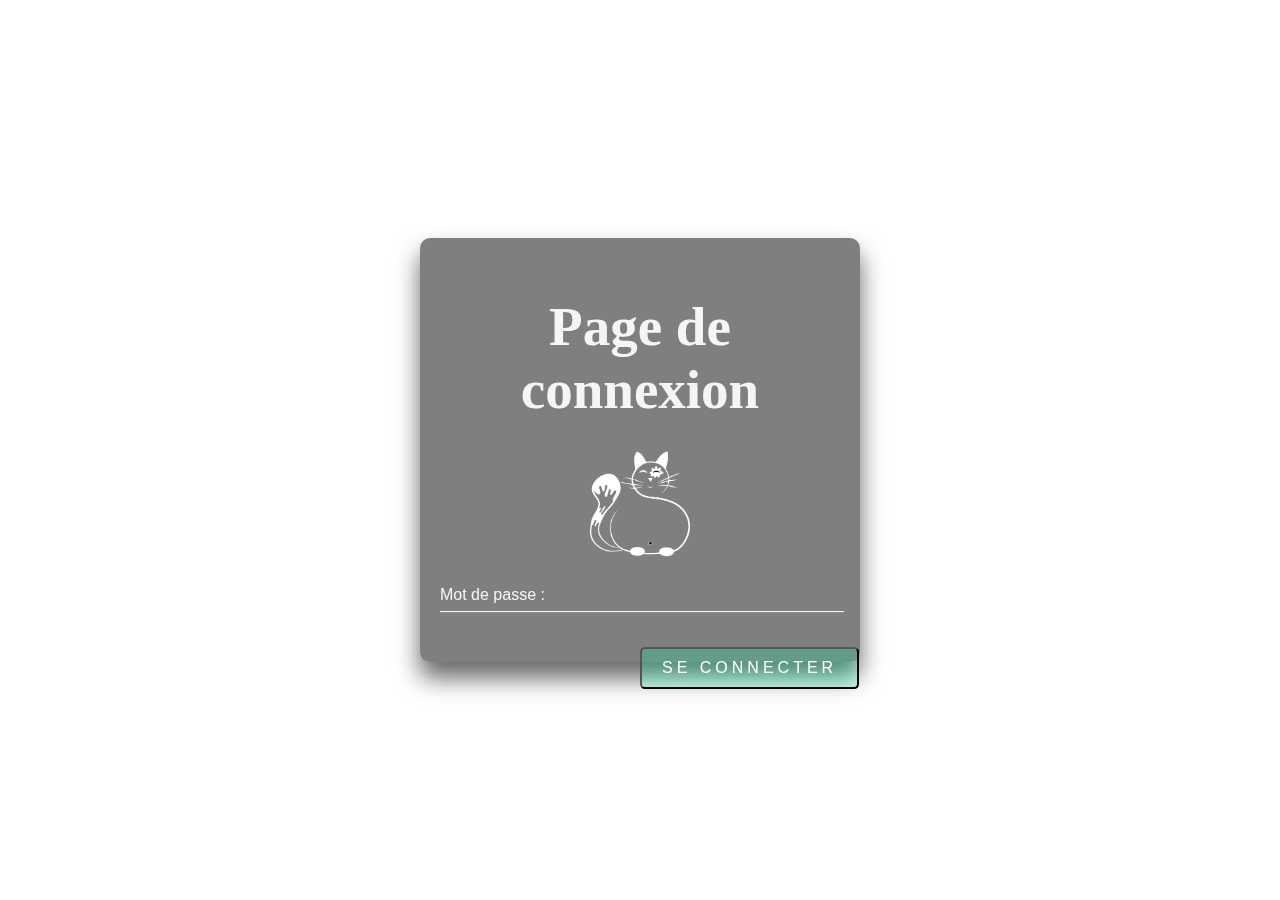
<file: index.html>
<!DOCTYPE html>
<html>
  <head>
    <title>Connexion à mlj_nav</title>
    <meta charset="utf-8">
    <link rel="stylesheet" href="./css/connexion.css">
    
  </head>
  <body >
      <div id="container">
         <h1>Page de connexion</h1>
        <img class="center" src="./assets/chat.png">
        <div class ="user-box" >
           <input type="password" id="password" name="password" required>
           <label for="password">Mot de passe :</label>
        </div>
        <button id="login-button" onclick="submitPassword()">Se connecter</button>
        <p id="error-message" style="color: red; display: none;">Mot de passe incorrect !</p>  
        
       
      </div>
  </body>
</html>
<script src="./scripts/connexion.js" type="text/javascript"></script>
</file>
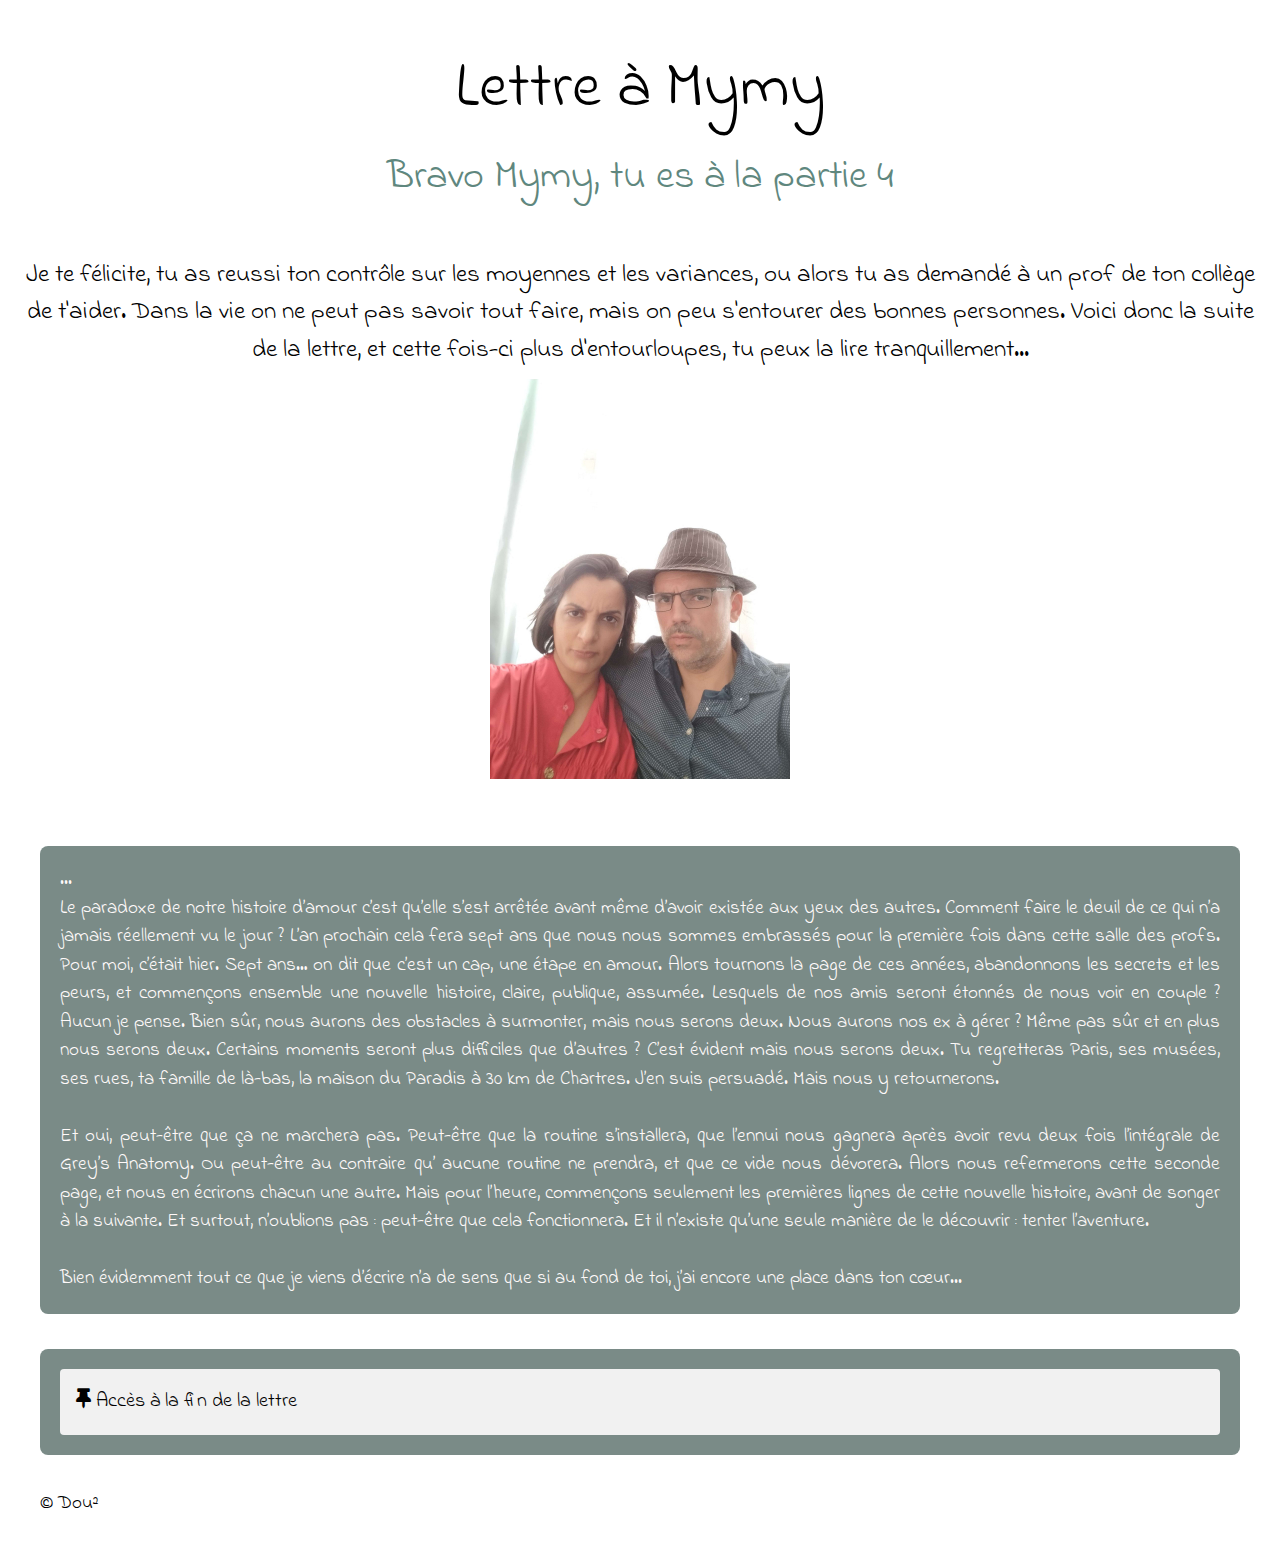
<file: 974.html>
<!DOCTYPE html>
<html>
  <title>Lettre à Mymy</title>
  <link rel="icon" href="./assets/chat_bleu.ico">
  <meta charset="UTF-8">
  <meta name="viewport" content="width=device-width, initial-scale=1">
  <link rel="stylesheet" href="./css/w3.css">
  <link rel="stylesheet" href="./css/style.css">

  <link rel="preconnect" href="https://fonts.gstatic.com">
  <link href="https://fonts.googleapis.com/css2?family=Indie+Flower&family=Raleway&display=swap" rel="stylesheet">

  <link rel="stylesheet" href="https://cdnjs.cloudflare.com/ajax/libs/font-awesome/5.15.1/css/all.min.css"  />
  <script src="scripts/answer.js" type="text/javascript"></script>
  <body >
    <header  class="w3-container w3-padding-32 w3-center ">
        <h1 class="w3-jumbo"><span class="w3-hide-small">Lettre à Mymy</h1>
        <h2 class = "title">Bravo Mymy, tu es à la partie 4 </h2>
        <br><h3> Je te félicite, tu as reussi ton contrôle sur les moyennes et les variances, ou alors tu as demandé à un prof de ton collège de t'aider. 
            Dans la vie on ne peut pas savoir tout faire, mais on peu s'entourer des bonnes personnes. Voici donc la suite de la lettre, et cette fois-ci plus d'entourloupes, tu peux la lire tranquillement...</h3>
            <img class="center" style="width:300px"src="./assets/first.jpg">
    </header>
    <div  class = "w3-container"> 
        <article class="w3-content w3-justify light" >
            ...<br>
            Le paradoxe de notre histoire d’amour c’est qu’elle s’est arrêtée avant même d’avoir existée aux yeux des autres. Comment faire le deuil de ce qui n’a jamais réellement vu le jour ? 
            L’an prochain cela fera sept ans que nous nous sommes embrassés pour la première fois dans cette salle des profs. Pour moi, c’était hier. Sept ans… on dit que c’est un cap, une étape en amour. 
            Alors tournons la page de ces années, abandonnons les secrets et les peurs, et commençons ensemble une nouvelle histoire, claire, publique, assumée. Lesquels de nos amis seront étonnés de nous 
            voir en couple ? Aucun je pense. Bien sûr, nous aurons des obstacles à surmonter, mais nous serons deux. Nous aurons nos ex à gérer ? Même pas sûr et en plus nous serons deux. Certains moments 
            seront plus difficiles que d’autres ? C’est évident mais nous serons deux. Tu regretteras Paris, ses musées, ses rues, ta famille de là-bas, la maison du Paradis à 30 km de Chartres. 
            J’en suis persuadé. Mais nous y retournerons.
            <br><br>
            Et oui, peut-être que ça ne marchera pas. Peut-être que la routine s’installera, que l’ennui nous gagnera après avoir revu deux fois l’intégrale de Grey’s Anatomy. Ou peut-être au contraire 
            qu’ aucune routine ne prendra, et que ce vide nous dévorera. Alors nous refermerons cette seconde page, et nous en écrirons chacun une autre. Mais pour l’heure, commençons seulement les premières 
            lignes de cette nouvelle histoire, avant de songer à la suivante. Et surtout, n’oublions pas : peut-être que cela fonctionnera. Et il n’existe qu’une seule manière de le découvrir : tenter l’aventure. 
            <br><br>
            Bien évidemment tout ce que je viens d’écrire n’a de sens que si au fond de toi, j’ai encore une place dans ton cœur...
        </article>
       
        <article class="w3-content w3-justify light">
            <button onclick="showOrNot('partie4')" class="w3-btn w3-block w3-light-gray w3-left-align"> 
                <h4> <i class="fa fa-thumbtack"></i> Accès à la fin de la lettre</h4>
            </button>
            <div id ="partie4" class=" w3-hide">
                On en a fini avec les mathématiques promis. Résoud ce rebus pour accéder à la fin de la lettre.<br>
                <ul>
                    <li>Mon premier est la première lettre de la cinquième planète du système solaire.</li>
                    <li>Mon deuxième est une lettre qui quand on la prononce est aussi un verbe du premier groupe, conjugué à la première personne du présent de l'indicatif, et qui signifie que l'on apprécie quelquechose ou bien quelqu'un.</li>
                    <li>Normalement tu as déjà trouvé mon troisième. Tu n'es donc qu'à trois lettres de la Victoire.</li>
                </ul>
                 <hr style="width:600px" class="w3-opacity">
                <form >
                    <label for="mdp">Mot de passe :</label>
                    <input type="text" id="mdp" name="mdp" ><br>
                    <input type="button" onclick="checkAnswer('jmv')" value="Soumettre">
                </form> 
            </div>
        </article>   
  
        
    
    <footer class="w3-content w3-justify light">
		&copy; Dou²
    </footer>
  </body>

</html>
</file>
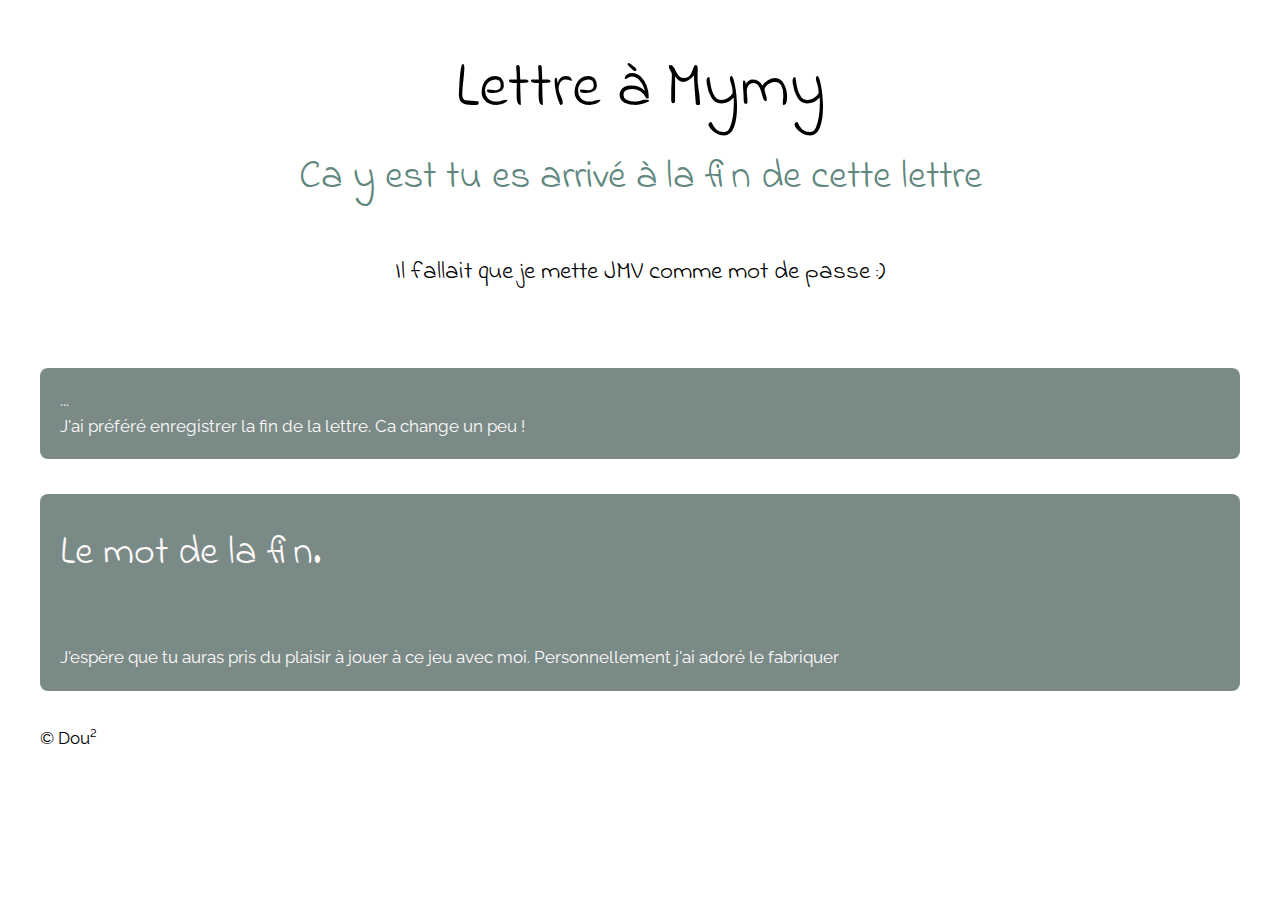
<file: jmv.html>
<!DOCTYPE html>
<html>
  <title>Lettre à Mymy</title>
  <link rel="icon" href="./asset/plume.ico">
  <meta charset="UTF-8">
  <meta name="viewport" content="width=device-width, initial-scale=1">
  <link rel="stylesheet" href="./w3.css">
  <link rel="stylesheet" href="./style.css">

  <link rel="preconnect" href="https://fonts.gstatic.com">
  <link href="https://fonts.googleapis.com/css2?family=Indie+Flower&family=Raleway&display=swap" rel="stylesheet">

  <link rel="stylesheet" href="https://cdnjs.cloudflare.com/ajax/libs/font-awesome/5.15.1/css/all.min.css"  />
  <script src="script.js" type="text/javascript"></script>
  <body >
    <header  class="w3-container w3-padding-32 w3-center ">
        <h1 class="w3-jumbo"><span class="w3-hide-small">Lettre à Mymy</h1>
        <h2 class = "title">Ca y est tu es arrivé à la fin de cette lettre</h2>
        <br><h3> Il fallait que je mette JMV comme mot de passe :)</h3>
    </header>
    <div  class = "w3-container"> 
        <article class="w3-content w3-justify light" >
            ...<br>
            J'ai préféré enregistrer la fin de la lettre. Ca change un peu !
        </article>
       
        <article class="w3-content w3-justify light">
            <h2>Le mot de la fin.</h2>
            <br><br>
            J'espère que tu auras pris du plaisir à jouer à ce jeu avec moi. Personnellement j'ai adoré le fabriquer
        </article>   
  
        
    
    <footer class="w3-content w3-justify light">
		&copy; Dou²
    </footer>
  </body>
</html>
</file>
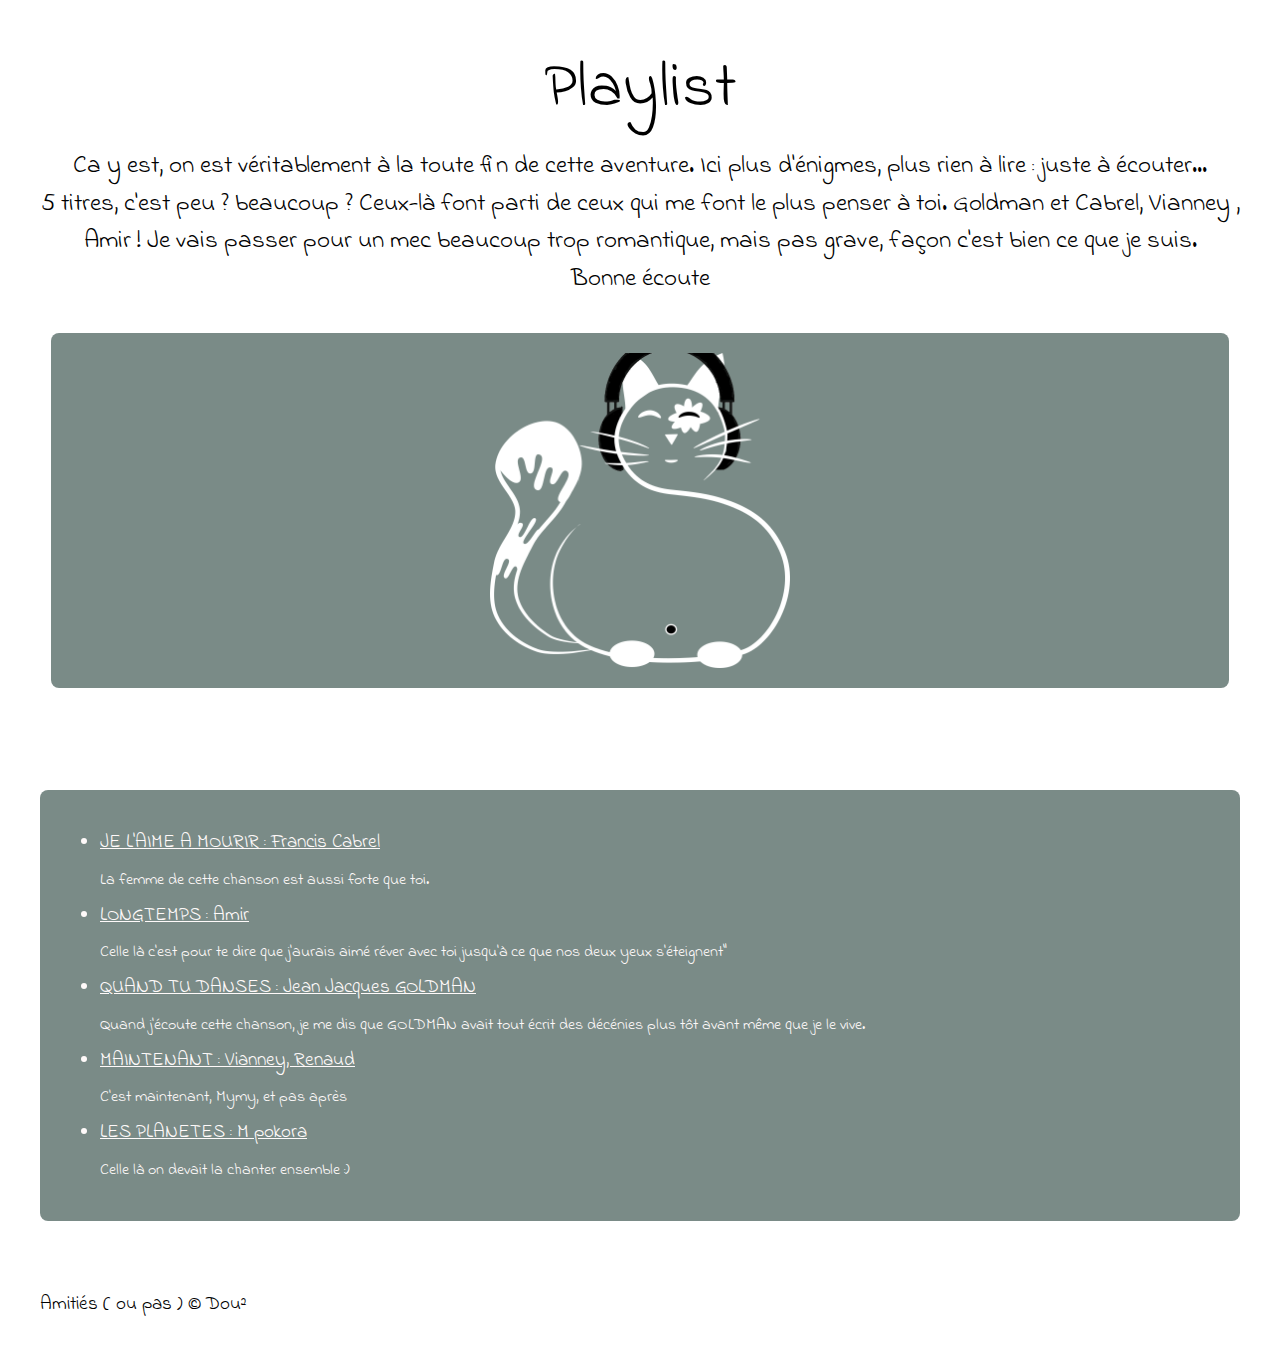
<file: music.html>
<!DOCTYPE html>
<html>
  <title>Lettre à Mymy</title>
  <link rel="icon" href="./assets/chat_bleu.ico">
  <meta charset="UTF-8">
  <meta name="viewport" content="width=device-width, initial-scale=1">
  <link rel="stylesheet" href="./css/w3.css">
  <link rel="stylesheet" href="./css/style.css">

  <link rel="preconnect" href="https://fonts.gstatic.com">
  <link href="https://fonts.googleapis.com/css2?family=Indie+Flower&family=Raleway&display=swap" rel="stylesheet">

  <link rel="stylesheet" href="https://cdnjs.cloudflare.com/ajax/libs/font-awesome/5.15.1/css/all.min.css"  />
  <body >
    <header  class="w3-container w3-padding-32 w3-center ">
      <h1 class="w3-jumbo"><span class="w3-hide-small">Playlist</h1>
      <h2 class = "title"> </h2>
      <h3>
        Ca y est, on est véritablement à la toute fin de cette aventure. Ici plus d'énigmes, plus rien à lire : juste à écouter...<br>
        5 titres, c'est peu ? beaucoup ? Ceux-là font parti de ceux qui me font le plus penser à toi. Goldman et Cabrel, Vianney , Amir !
        Je vais passer pour un mec beaucoup trop romantique, mais pas grave, façon c'est bien ce que je suis.<br>
        Bonne écoute
      </h3>
      <article>
        <img class="center" style="width:300px"src="./assets/chat_music.png">
      </article>   
    </header>
    <div  class = "w3-container"> 
      <article class="w3-content w3-justify light" >
        <ul>
          <li>
            <a href="https://youtu.be/WRHZoMq3TXc" target = "blank"> JE L'AIME A MOURIR : Francis Cabrel </a>
            <h6>La femme de cette chanson est aussi forte que toi.</h6>
          </li>
          <li><a href="https://youtu.be/t_0C9rQBCSE?si=Rb24e7v6Ft_0c5jQ" target = "blank"> LONGTEMPS : Amir </a>
              <h6>Celle là c'est pour te dire que j'aurais aimé réver avec toi jusqu'à ce que nos deux yeux s'éteignent"</h6> 
          </li>
          <li>
            <a href="https://youtu.be/2EpQxCdUyLw" target = "blank"> QUAND TU DANSES : Jean Jacques GOLDMAN </a>
            <h6> Quand j'écoute cette chanson, je me dis que GOLDMAN avait tout écrit des décénies plus tôt avant même que je le vive. </h6>  
          </li>
          <li>
            <a href="https://youtu.be/0LhJuXOSiKE" target = "blank"> MAINTENANT : Vianney, Renaud </a>
            <h6> C'est maintenant, Mymy, et pas après</h6>
          </li>
          <li>
            <a href="https://youtu.be/qcA07gL7WEw?si=EtBiqdjccZTNHjaC" target = "blank"> LES PLANETES : M pokora </a>
            <h6>Celle là on devait la chanter ensemble :)</h6>
          </li>
        </ul>
      </article>
    </div>
       
        
        
    
    <footer class="w3-content w3-justify light">
		Amitiés ( ou pas ) &copy; Dou²
    </footer>
  </body>
</html>
</file>
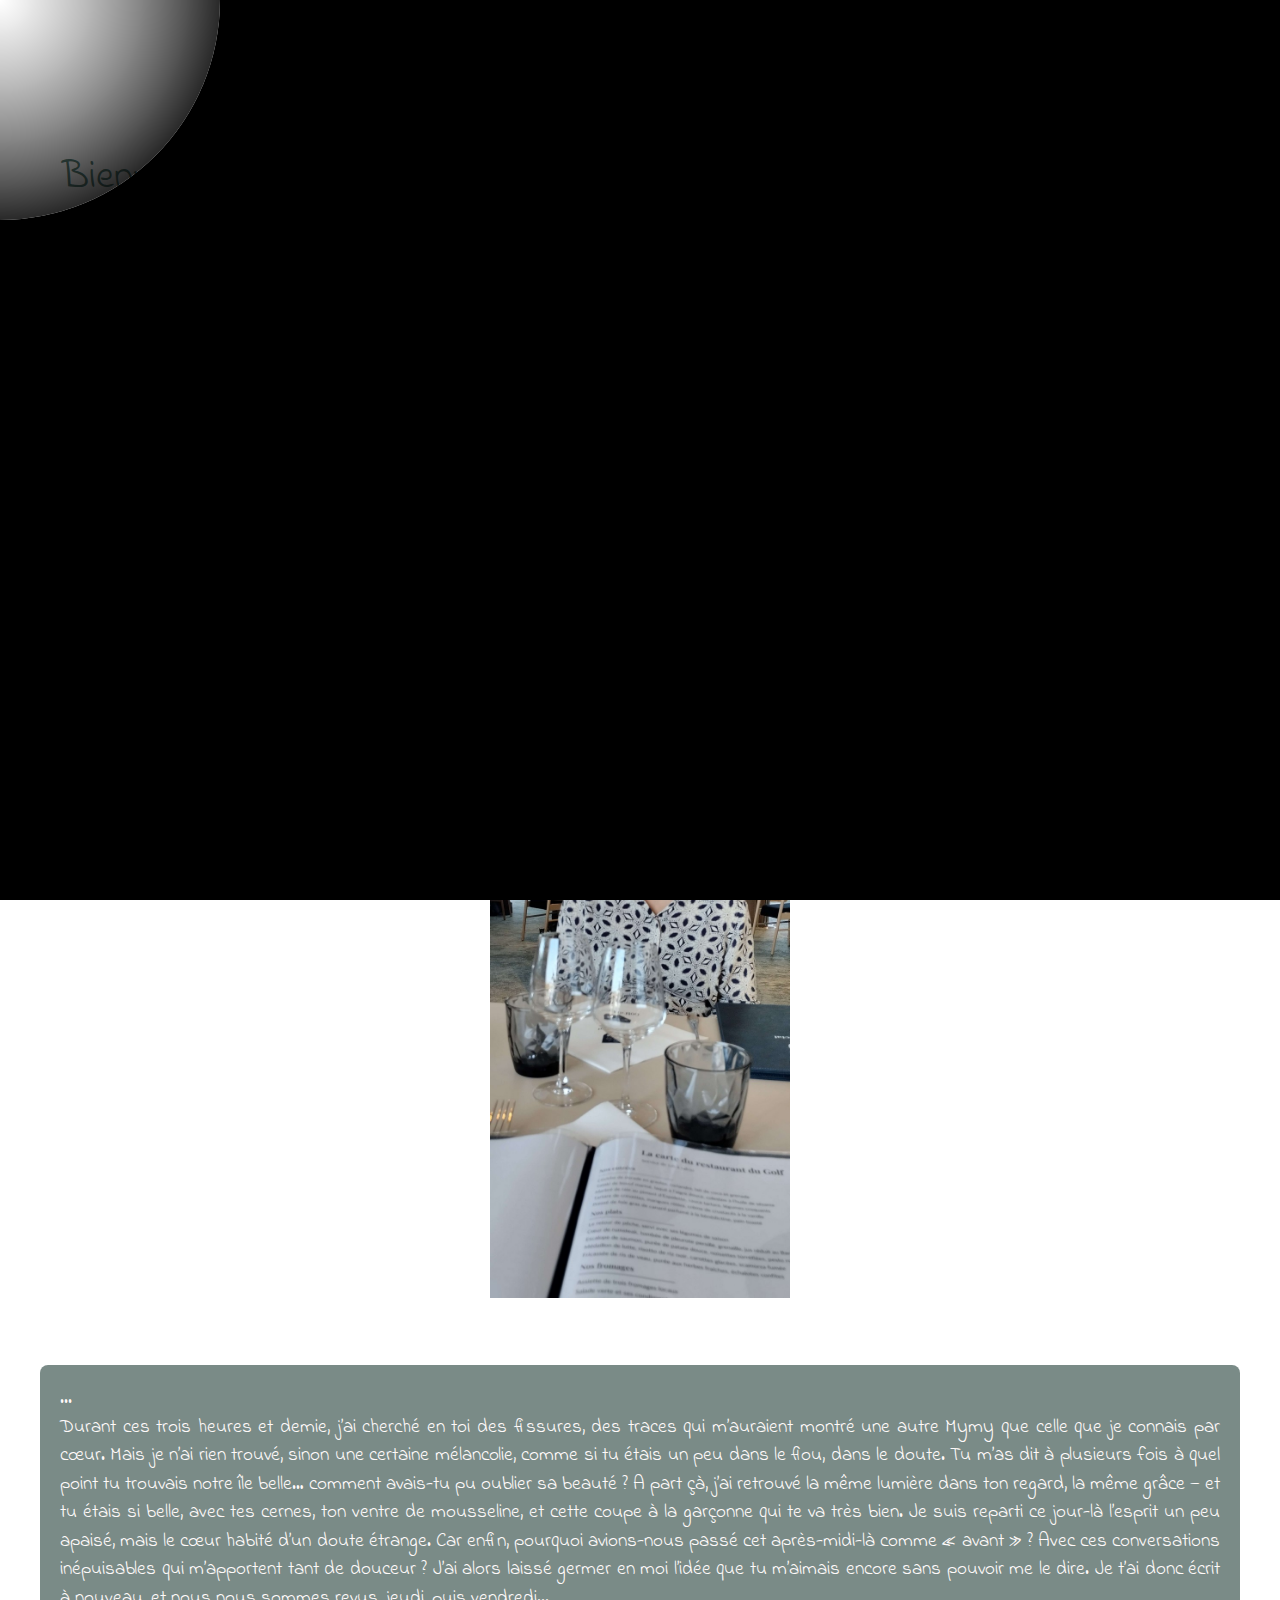
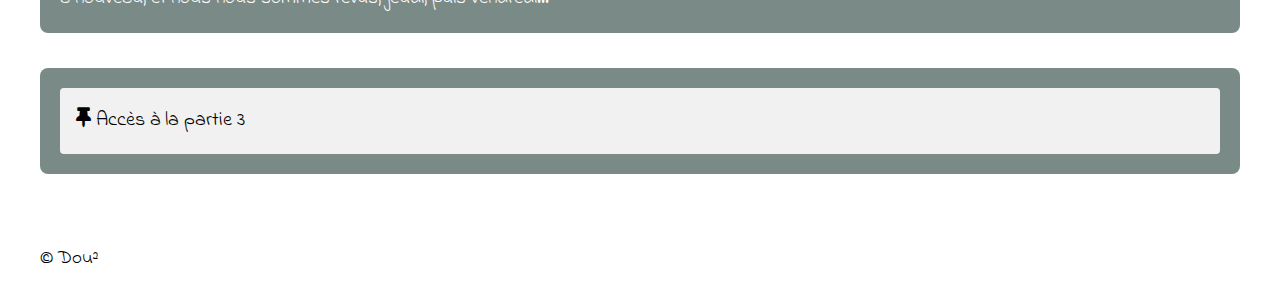
<file: part_2.html>
<!DOCTYPE html>
<html>
  <title>Lettre à Mymy</title>
  <link rel="icon" href="./assets/chat_bleu.ico">
  <meta charset="UTF-8">
  <meta name="viewport" content="width=device-width, initial-scale=1">
  <link rel="stylesheet" href="./css/w3.css">
  <link rel="stylesheet" href="./css/style.css">

  <link rel="preconnect" href="https://fonts.gstatic.com">
  <link href="https://fonts.googleapis.com/css2?family=Indie+Flower&family=Raleway&display=swap" rel="stylesheet">

  <link rel="stylesheet" href="https://cdnjs.cloudflare.com/ajax/libs/font-awesome/5.15.1/css/all.min.css"  />
  <script src="scripts/answer.js" type="text/javascript"></script>
  
  <body >
    <header  class="w3-container w3-padding-32 w3-center ">
        <h1 class="w3-jumbo"><span class="w3-hide-small"> Lettre à Mymy</h1>
        <h2 class = "title">Bienvenue à toi Mymy, tu viens de découvrir la deuxième partie de cette lettre. Peut-être pensais tu que ce serait la fin, mais en fait tu n'es qu'au début de ton aventure.</h2> 
        <h3>
        Cette lettre comporte plusieurs parties, je pourrai te dire exactement combien mais je ne le ferai pas ( Indice : moins de 10 ). Les lire toutes te demandera de l'énergie et du temps et je sais que 
        tu n'en a pas beaucoup avec ton métier, mais s'il te plait prend le temps de le faire, il n'y a aucune limite de temps, pas de bombe qui explose si un timer arrive à zero, et si vraiment tu bloques 
        tu peux m'appeler pour que je te vienne en aide.
        <br> Voici donc la suite de la lettre... au départ elle était en Allemand pour voir tes progrès à Duolingo, mais bon j'ai présumé de tes capacités :) alors à ta demande je l'ai remis en francais, 
        mais pour ajouter un peu de piment , j'ai codé une petite lampe torche, un peu comme si tu lisais la lettre dans ton lit , sous la couette,... en cachette :)
    </h3>
    <img class="center" style="width:300px"src="./assets/resto.jpg">
    </header>
   
    <div  class = "w3-container"> 
        <article class="w3-content w3-justify light" >
            ...<br>

            Durant ces trois heures et demie, j’ai cherché en toi des fissures, des traces qui m’auraient montré une autre Mymy que celle que je connais par cœur. Mais je n’ai rien trouvé, 
            sinon une certaine mélancolie, comme si tu étais un peu dans le flou, dans le doute. Tu m’as dit à plusieurs fois à quel point tu trouvais notre île belle… comment avais-tu pu oublier sa beauté ? 
            A part çà, j’ai retrouvé la même lumière dans ton regard, la même grâce — et tu étais si belle, avec tes cernes, ton ventre de mousseline, et cette coupe à la garçonne qui te va très bien.
            
            Je suis reparti ce jour-là l’esprit un peu apaisé, mais le cœur habité d’un doute étrange. Car enfin, pourquoi avions-nous passé cet après-midi-là comme « avant » ? Avec ces conversations inépuisables 
            qui m’apportent tant de douceur ? J’ai alors laissé germer en moi l’idée que tu m’aimais encore sans pouvoir me le dire. Je t’ai donc écrit à nouveau, et nous nous sommes revus, jeudi, puis vendredi...

        </article>
        <article class="w3-content w3-justify light">
            <button onclick="showOrNot('partie2')" class="w3-btn w3-block w3-light-gray w3-left-align"> 
                <h4> <i class="fa fa-thumbtack"></i> Accès à la partie 3</h4>
            </button>
            <div id ="partie2" class=" w3-hide">
                Pour accéder à la troisième partie de la lettre, trouve le mot de passe : <h5>Je donnerai un rein pour voir ta tête en ce moment :)</h5>
                <ul>
                    <li>la première partie du mot de passe est le nom de famille (juste le nom pas son prénom) d'un personnage fictif célèbre 
                        créé en 1905 et associé à un endroit que l'on a visité toi et moi en aout 2024. Ce jour là on a pris la photo que tu peux voir en haut de cette page web.</li>
                    <li>La deuxième partie du mot de passe est un nombre entier égal à la fois à la somme de ton mois et de ton jour de naissance mais aussi au produit de mon mois 
                        et de mon jour de naissance. Dans un certain sens on pourrait (presque) dire que tu es mon logarithme Néperien et moi ton exponentielle, mais il me faudrait plus qu'une simple lettre pour t'expliquer pourquoi.</li>
                </ul>
                <hr style="width:600px" class="w3-opacity">
                <form action="/lupin22.html">
                    <label for="mdp">Mot de passe :</label>
                    <input type="text" id="mdp" name="mdp" ><br>
                    <input type="button" onclick="checkAnswer('lupin22')" value="Soumettre">
                </form> 
            </div>
        </article>   
    </div> 
    <canvas id="overlayCanvas"></canvas> 
    
    <footer class="w3-content w3-justify light">
		&copy; Dou²
    </footer>
  </body>
</html>
<script src="engine/mouse.js" type="text/javascript"></script>
<script src="scripts/overlay.js" type="text/javascript"></script>
</file>
<file: css/connexion.css>
html{
    height:100%; 
}

/* body{       
     background:linear-gradient(rgba(133, 180, 168),rgba(65, 90, 84)); 
} */

img{
    display: block;
    margin-left: auto;
    margin-right: auto;
    width: 25%;
    margin-bottom: 30px;
}

#container {
    position: fixed;
    top: 50%;
    left: 50%;
    width: 400px;
    transform: translate(-50%, -50%);
    padding:20px;
    background-color: rgba(0, 0, 0, 0.5);
    border-radius: 10px;
    box-shadow: 0px 15px 25px rgba(0, 0, 0, 0.6);
    color : whitesmoke;
}

#container .user-box{
    position: relative;
    font-family: sans-serif;
}
#container h1 {
    font-family : 'Indie Flower', cursive;
    font-size   : 55px;
    margin-bottom: 30px;
    text-align: center;
}

input {
    width: 100%;
    font-size: 20px;
    margin-bottom: 30px;
    border:none;
    border-bottom: 1px solid white;
    outline:none;
    background: transparent;
    color : whitesmoke;
}

label {
    position: absolute;
    top:0;
    left:0;
    pointer-events: none;
    transition: 0.5s;
}

input:focus ~ label , input:valid ~ label{
    top: 30px;
    left: 0;
    color:#4ec51f;
    font-size: 14px;
}

button{
    text-align: center;
    position:absolute;
    left:50%;
    top:87%;
    display: inline-block;
    margin-top: 40px;
    padding: 10px 20px;
    color: #ffffff;
    background-color: #00ffaa39;
    font-size: 16px;
    text-decoration: none;
    transition: 0.5s;
    letter-spacing: 4px;
    text-transform: uppercase;
    border-radius:5px;
}

button:hover{
    background: #03f4b8;
    color:whitesmoke;
    box-shadow: 0 0 5px #03f4b8;
    box-shadow: 0 0 10px #03f4b8;
    box-shadow: 0 0 15px #03f4b8;
    box-shadow: 0 0 20px #03f4b8;
}

button:active {
    background-color: #ac3d3d;
    box-shadow: 0 0 5px #ac3d3d;
    box-shadow: 0 0 10px #ac3d3d;
    box-shadow: 0 0 15px #ac3d3d;
    box-shadow: 0 0 20px #ac3d3d;
} 


@media screen and (max-width: 600px) {
    #container{
        width:100%;
    }
}
</file>
<file: css/style.css>
h1 {
    font-family : 'Indie Flower', cursive;
    font-size   : 100px;
}
h2 {
  font-family : 'Indie Flower', cursive;
  font-size   : 40px;
}
h3{
  font-family : 'Indie Flower', cursive;
  font-size   : 25px;
}

h4,h5,h6 {
    font-family : 'Indie Flower', cursive;
}

.title {
 color : rgb(95, 135, 126);/
}

body{
     /* font-family : "Raleway" , sans-serif; */
     font-family : 'Indie Flower', cursive;
     font-size   : 19px; 
}


article {
  /* background-image: linear-gradient(to bottom, rgba(133, 180, 168, 0.7), rgba(65, 90, 84,0.7)); */
  background-color: rgba(65, 90, 84,0.7);
  color:snow;
  padding : 20px;
  margin : 35px;
  border-radius: 8px; 
}

button{
  border-radius: 4px;
}

.w3-content {max-width: 1200px;} 

footer {
  margin: 35px;
}


@media only screen and (max-width: 600px) {
  header{margin-left : 0};
  footer{margin-left: 0};
}
#overlayCanvas {
    position: fixed; /* fixé par rapport à la fenêtre */
    top: 0;
    left: 0;
    width: 100vw;
    height: 100vh;
    pointer-events: none; /* clics passent au travers */
    z-index: 9999; /* au-dessus de tout */
}
</file>
<file: style.css>
h1 {
    font-family : 'Indie Flower', cursive;
    font-size   : 100px;
}
h2 {
  font-family : 'Indie Flower', cursive;
  font-size   : 40px;
}
h3{
  font-family : 'Indie Flower', cursive;
  font-size   : 25px;
}

h4,h5,h6 {
    font-family : 'Indie Flower', cursive;
}

.title {
 color : rgb(95, 135, 126);/
}

body{
     font-family : "Raleway" , sans-serif;
     font-size   : 17px; 
}


article {
  /* background-image: linear-gradient(to bottom, rgba(133, 180, 168, 0.7), rgba(65, 90, 84,0.7)); */
  background-color: rgba(65, 90, 84,0.7);
  color:snow;
  padding : 20px;
  margin : 35px;
  border-radius: 8px; 
}

button{
  border-radius: 4px;
}

.w3-content {max-width: 1200px;} 

footer {
  margin: 35px;
}


@media only screen and (max-width: 600px) {
  header{margin-left : 0};
  footer{margin-left: 0};
}
</file>
